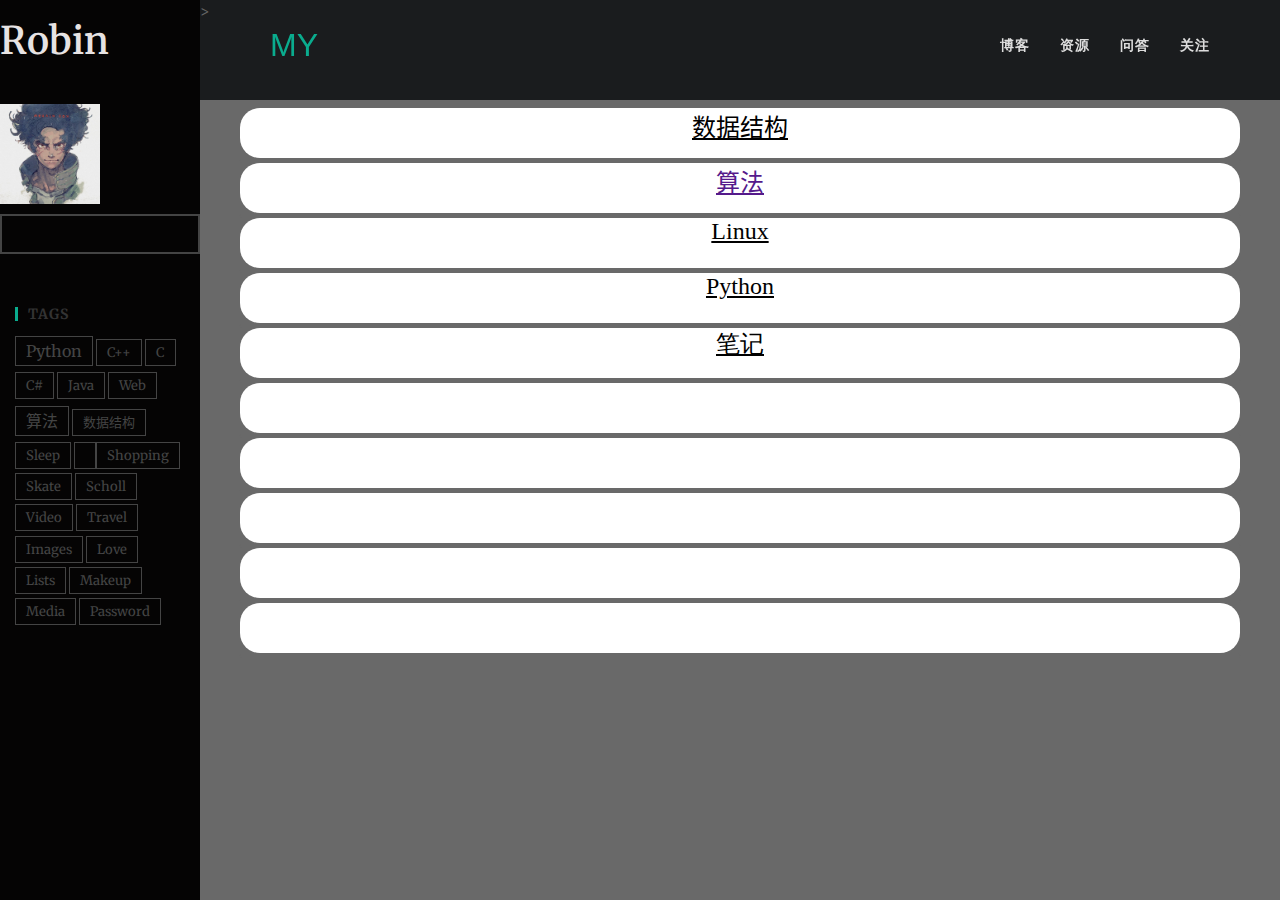
<file: index.html>
<html>


<frameset border = "0" cols="200,*,0">

    <frame noresize = "noresize" src="first.html"/>
    
<frameset rows="100m,*,0">

    <frame noresize = "noresize" src="moban.html" name=12/>
    <frame noresize = "noresize" src="third.html" name=13/>
    
</frameset>


</frameset>










</html>
</file>
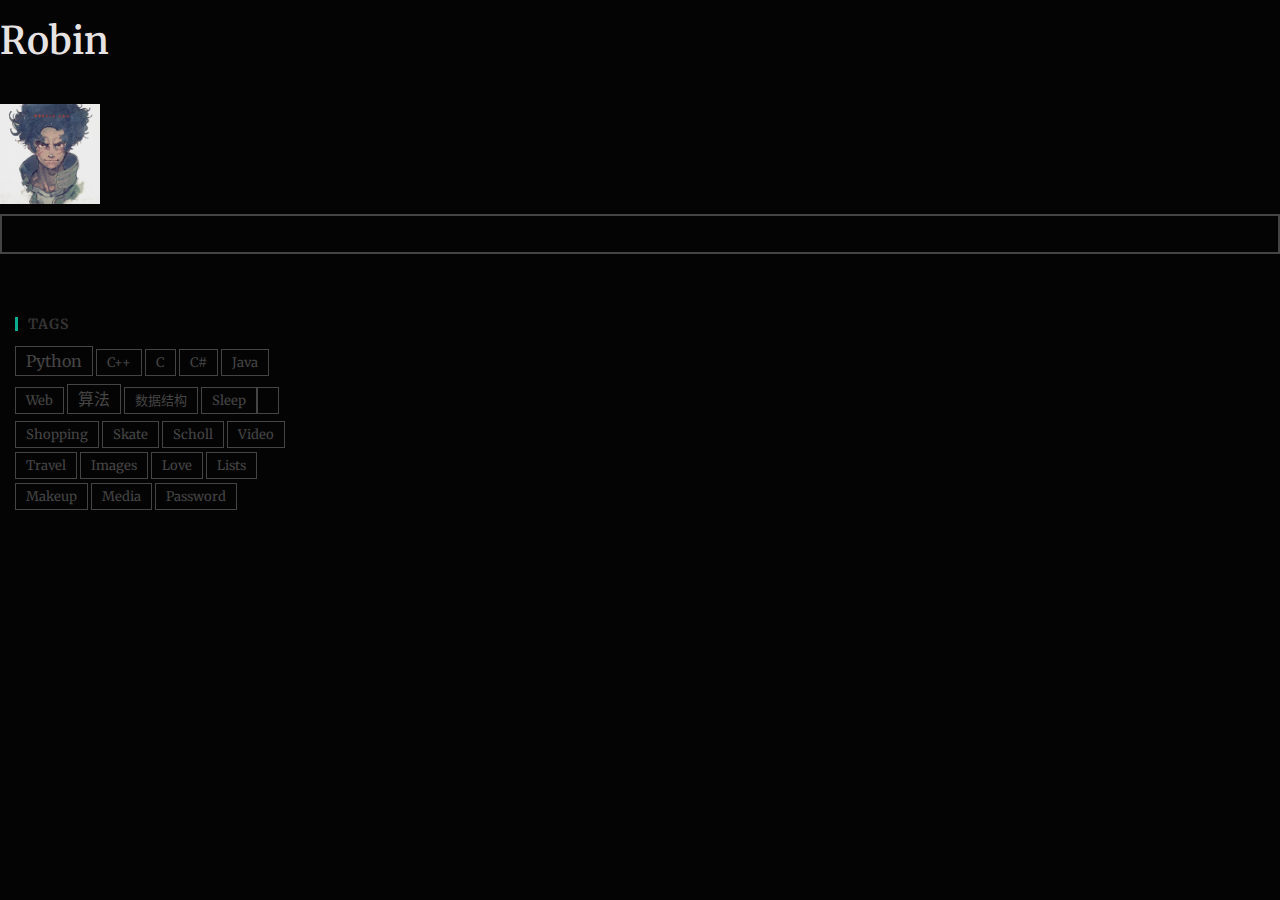
<file: first.html>
<html lang="zh-cn">

<head>
     <!-- META DATA -->
     <meta charset="utf-8" />
     <meta http-equiv="X-UA-Compatible" content="IE=edge" />
     <meta name="viewport" content="width=device-width, initial-scale=1" />
     <meta name="description" content="Free Bootstrap Themes by HTML5XCSS3 dot com - Free Responsive Html5 Templates">
     <meta name="author" content="#">
 
     <title>Justice - Free Bootstrap Themes</title>
   
     <!-- Bootstrap Core CSS -->
     <link rel="stylesheet" href="css/bootstrap.min.css"  type="text/css">
     
     <!-- Owl Carousel Assets -->
     <link href="owl-carousel/owl.carousel.css" rel="stylesheet">
     <!-- <link href="owl-carousel/owl.theme.css" rel="stylesheet"> -->
     
     <!-- Custom CSS -->
     <link rel="stylesheet" href="css/style.css">
     
     <!-- Custom Fonts -->
     <link rel="stylesheet" href="font-awesome-4.4.0/css/font-awesome.min.css"  type="text/css">
     <link href='http://fonts.googleapis.com/css?family=Asap:400,700' rel='stylesheet' type='text/css'>
     
     <!-- HTML5 Shim and Respond.js IE8 support of HTML5 elements and media queries -->
     <!-- WARNING: Respond.js doesn't work if you view the page via file:// -->
     <!--[if lt IE 9]>
         <script src="js/html5shiv.js"></script>
         <script src="js/respond.min.js"></script>
     <![endif]-->
     
    <style>
      #homefirst{
          background-color: rgb(5, 4, 4);
      }
      #a
      {
        color: rgb(231, 227, 227);
      }
      #a_1{

        width: 100;
        height: 100;
        

      }
      #a_2{

      }
      #a_3{
        color: rgb(236, 236, 241);
      }
      #b_1{
        font-size: medium;
      }
      #b_2{
        font-size: medium;
      }
    </style>


</head>
<body>


</body>

<body id="homefirst">
<div>
    <div>
           <h1 class="title-blog" id="a_3">
            <a href="分割.html" id="a">Robin</a>
           </h1>
    </div>
    <div id="a">
        <h1>

        </h1>
        <br>
        <img src="touxiang.jpg" alt="" id="a_1">
        <input type="text" id="a_2">
        <br>

    </div>
</div>

<div id="b">


</div>

</body>





<footer>

  <div class="col-footer col-md-3">
    <h2 class="footer-title">Tags</h2>
    <div class="footer-tags">
      <a href="#" id="b_1">python</a>
      <a href="#">c++</a>
      <a href="#">c</a>
      <a href="#">c#</a>
      <a href="#">java</a>
      <a href="#">web</a>
      <a href="#" id="b_2">算法</a>
      <a href="#">数据结构</a>
      <a href="#">sleep</a>
      <a href="#"></a>
      <a href="#">shopping</a>
      <a href="#">skate</a>
      <a href="#">scholl</a>
      <a href="#">video</a>
      <a href="#">travel</a>
      <a href="#">images</a>
      <a href="#">love</a>
      <a href="#">lists</a>
      <a href="#">makeup</a>
      <a href="#">media</a>
      <a href="#">password</a>
    </div>
  </div>


</footer>

























</html>
</file>
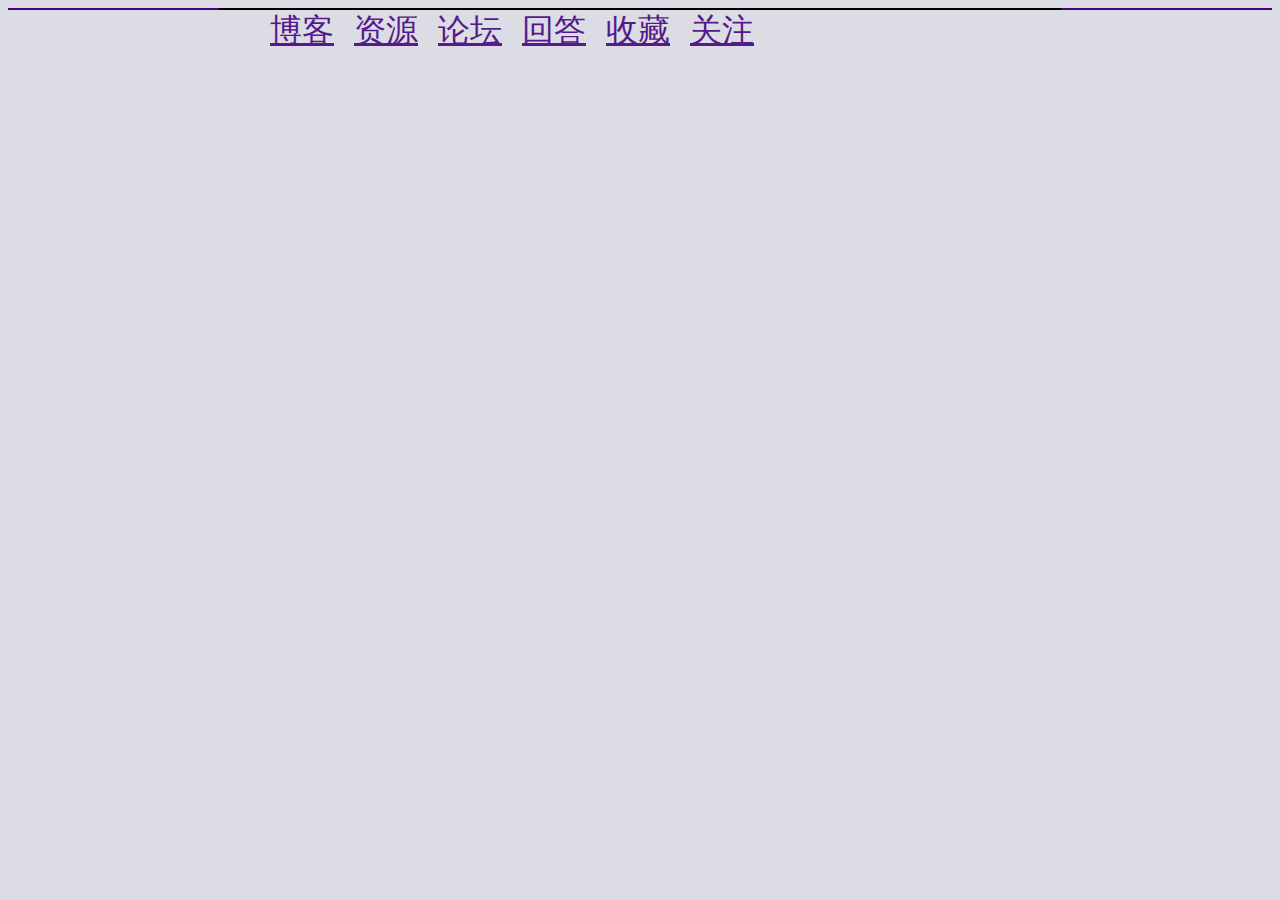
<file: second.html>
<html>
<head>
    <style>

        #na{
            background-color: rgb(220, 220, 228);
        }
        #a{
            background-color: indigo;
        }      

        #a_1{
            width: 800px;
            background: pink;
            border: 1px solid black;
            margin: auto;
        }
        #a_1 ul{
            display: table;
            list-style-type: none;
         
            margin-left: auto;
            margin-right: auto;
        }
        #a_1 li{
            float: left;
            font-size: xx-large;
            color: ivory;
            margin: 0 10px;
            text-align: center;
        }
    </style>

</head>

<body id = "na">
    <div id="a">
        
        <ul class = "con" id = "a_1" style="white-space:nowrap">
        
            <li id = "a_2"  style='display:inline-block'>
                <a href="">博客</a>
            </li>
            <li id = "a_3"  style='display:inline-block'>
                <a href="">资源</a>
            </li>
            <li id = "a_4" style='display:inline-block'>
                <a href="">论坛</a>
            </li>
            <li id = "a_5" style='display:inline-block'>
                <a href="">回答</a>
            </li>
            <li id = "a_6" style='display:inline-block'>
                <a href="">收藏</a>
            </li>
            <li id = "a_7" style='display:inline-block'>
                <a href="">关注</a>
            </li>

        </ul>
    </div>

</body>





</html>
</file>
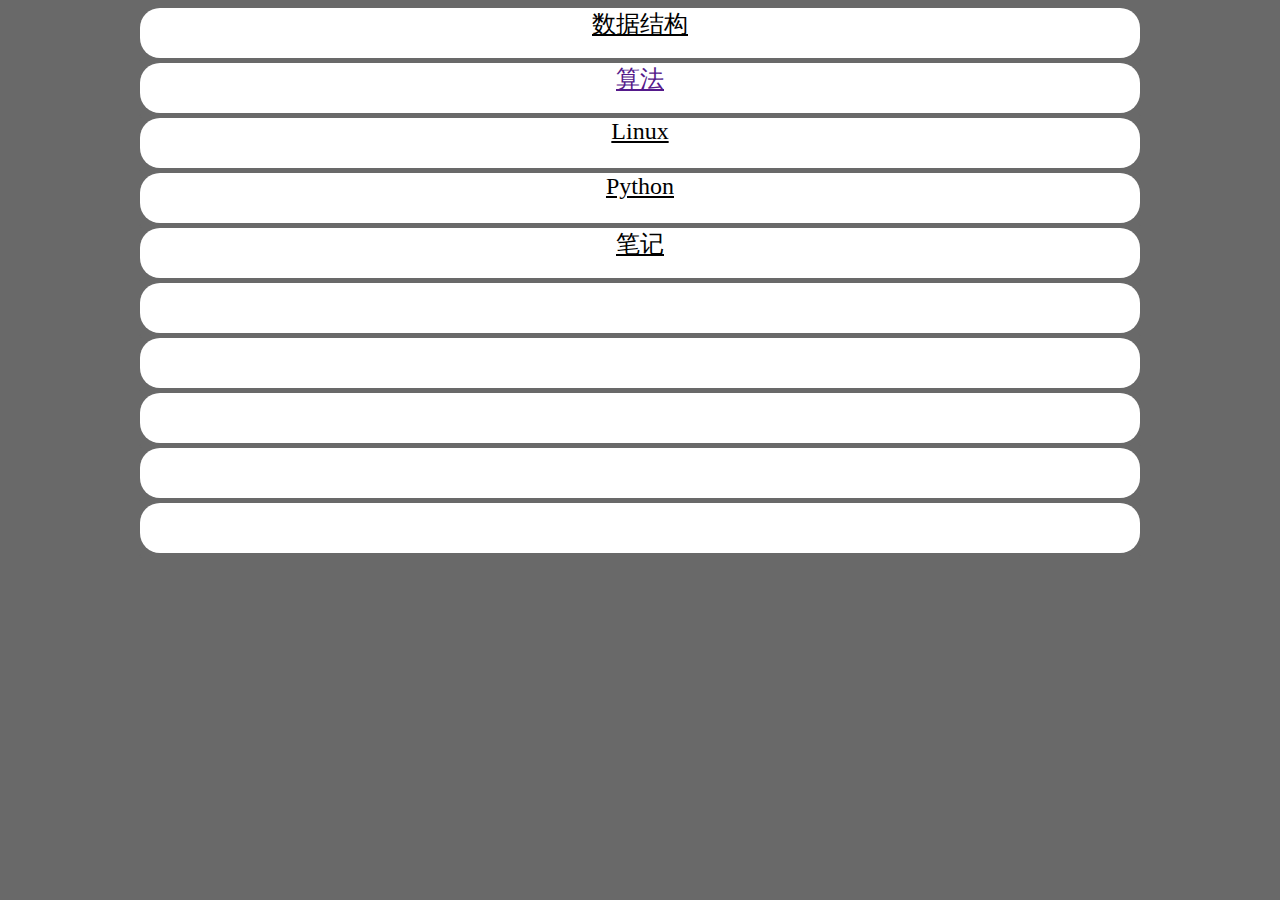
<file: third.html>
<html>

    <head>
        <style>
            #a{
                background-color: dimgrey;
            }
            #box_1 {
        
            width: 1000px;
            height: 50px;
            margin: 0 auto;
            background: rgb(255, 255, 255);
            text-align: center;
            border-radius: 20px;
            }
            #a_1{
                color: black;
                font-size: x-large;
            }
            #box_2 {
            width: 1000px;
            height: 5px;
            margin: 0 auto;
            background: dimgrey;
            text-align: center;
            border-radius: 20px;
            }
            #box_3 {
            width: 1000px;
            font-size: medium;
            font-size: x-large;
            height: 50px;
            margin: 0 auto;
            background: rgb(255, 255, 255);
            text-align: center;
            border-radius: 20px;
            }
            #a_2{
                font-size: x-large;
            }
            #box_4 {
            width: 1000px;
            height: 5px;
            margin: 0 auto;
            background: dimgrey;
            text-align: center;
            border-radius: 20px;
            }
            #box_5 {
            width: 1000px;
            height: 50px;
            margin: 0 auto;
            background: rgb(255, 255, 255);
            text-align: center;
            border-radius: 20px;
            }
            #a_3{
                font-size: x-large;
                color: black;
            }
            #box_6 {
            width: 1000px;
            height: 5px;
            margin: 0 auto;
            background: dimgrey;
            text-align: center;
            border-radius: 20px;
            }
            #box_7 {
            width: 1000px;
            height: 50px;
            margin: 0 auto;
            background: rgb(255, 255, 255);
            text-align: center;
            border-radius: 20px;
            }
            #a_4{
                font-size: x-large;
                color: black;
            }
            #box_8 {
            width: 1000px;
            height: 5px;
            margin: 0 auto;
            background: dimgrey;
            text-align: center;
            border-radius: 20px;
            }
            #a_5{
                font-size: x-large;
                color: black;
            }
            #box_9 {
            width: 1000px;
            height: 50px;
            margin: 0 auto;
            background: rgb(255, 255, 255);
            text-align: center;
            border-radius: 20px;
            }
            #box_10 {
            width: 1000px;
            height: 5px;
            margin: 0 auto;
            background: dimgrey;
            text-align: center;
            border-radius: 20px;
            }
            #box_11 {
            width: 1000px;
            height: 50px;
            margin: 0 auto;
            background: rgb(255, 255, 255);
            text-align: center;
            border-radius: 20px;
            }
            #box_12 {
            width: 1000px;
            height: 5px;
            margin: 0 auto;
            background: dimgrey;
            text-align: center;
            border-radius: 20px;
            }
            #box_13 {
            width: 1000px;
            height: 50px;
            margin: 0 auto;
            background: rgb(255, 255, 255);
            text-align: center;
            border-radius: 20px;
            }
            #box_14 {
            width: 1000px;
            height: 5px;
            margin: 0 auto;
            background: dimgrey;
            text-align: center;
            border-radius: 20px;
            }
            #box_15 {
            width: 1000px;
            height: 50px;
            margin: 0 auto;
            background: rgb(255, 255, 255);
            text-align: center;
            border-radius: 20px;
            }
            #box_16 {
            width: 1000px;
            height: 5px;
            margin: 0 auto;
            background: dimgrey;
            text-align: center;
            border-radius: 20px;
            }
            #box_17 {
            width: 1000px;
            height: 50px;
            margin: 0 auto;
            background: rgb(255, 255, 255);
            text-align: center;
            border-radius: 20px;
            }
            #box_18 {
            width: 1000px;
            height: 5px;
            margin: 0 auto;
            background: dimgrey;
            text-align: center;
            border-radius: 20px;
            }
            #box_19 {
            width: 1000px;
            height: 50px;
            margin: 0 auto;
            background: rgb(255, 255, 255);
            text-align: center;
            border-radius: 20px;
            }
            #box_20 {
            width: 1000px;
            height: 5px;
            margin: 0 auto;
            background: dimgrey;
            text-align: center;
            border-radius: 20px;
            }
            
        </style>
    </head>

    <body id="a">
        <div id="box_1">
            <a href="" id="a_1">数据结构</a>
        </div>
        <div id="box_2">
            <a href=""></a>
        </div>
        <div id="box_3">
            <a href="" id="a_2">算法</a>
        </div>
        <div id="box_4">
            <a href=""></a>
        </div>
        <div id="box_5">
            <a href="" id="a_3">Linux</a>
        </div>
        <div id="box_6">
            <a href=""></a>
        </div>
        <div id="box_7"> <a href="" id="a_4">Python</a></div>
        <div id="box_8"> <a href=""></a></div>
        <div id="box_9"> <a href="" id="a_5">笔记</a></div>
        <div id="box_10"> <a href=""></a></div>
        
        <div id="box_11">
            <a href="" id="a_6"></a>
        </div>
        <div id="box_12">
            <a href=""></a>
        </div>
        <div id="box_13">
            <a href="" id="a_7"></a>
        </div>
        <div id="box_14">
            <a href=""></a>
        </div>
        <div id="box_15">
            <a href="" id="a_8"></a>
        </div>
        <div id="box_16">
            <a href=""></a>
        </div>
        <div id="box_17"> <a href="" id="a_9"></a></div>
        <div id="box_18"> <a href=""></a></div>
        <div id="box_19"> <a href="" id="a_10"></a></div>
        <div id="box_20"> <a href=""></a></div>
    </body>
</html>
</file>
<file: css/style.css>
/* ==== Google font ==== */
@import url(https://fonts.googleapis.com/css?family=Merriweather);
@import url(https://fonts.googleapis.com/css?family=Open+Sans);

/* ---------------------------------------------------------------------------- */
/* ------------------------------------Html-Body------------------------------- */
/* ---------------------------------------------------------------------------- */
body {font-family: 'Merriweather', serif;color: #666;background: #1A1C1E;font-size: 14px;line-height: 1.6em;font-weight: 400;position: relative;}
html, body {width:100%; padding:0; margin:0;}

::-moz-selection{background:#000;color:#fff;text-shadow:none}
::selection{background:#000;color:#fff;text-shadow:none}
/* ---------------------------------------------------------------------------- */
/* ---------------------------------------------------------------------------- */
/* ---------------------------------------------------------------------------- */
html { -webkit-text-size-adjust: none;}
.video embed,.video object,.video iframe { width: 100%;  height: auto;}
img{max-width:100%;	height: auto;width: auto\9; /* ie8 */}
figure { margin: 0; }

h1 {font-size: 38px;}
h2 {font-size: 36px;}
h3 {font-size: 32px;}
h4 {font-size: 28px;}
h5 {font-size: 24px;}
h6 {font-size: 20px;}

h1,h2,h3,h4,h5,h6 {font-weight: 600;color: #111;}

p { color:#816943;}

a {
   color: #333;
   -webkit-transition: all .2s ease-in-out;
   -moz-transition: all .2s ease-in-out;
   transition: all .2s ease-in-out;
}

a:hover,
a:focus {text-decoration: underline;color: #333;}

input:not([type]), input[type="color"], input[type="email"], input[type="number"], input[type="password"], input[type="tel"], input[type="url"], input[type="text"], input[type="search"], textarea, .form-control, select {
    border: 2px solid #E7E7E7;
    border-radius: 0 0 0 0;
    box-shadow: none;
    color: #999999;
    display: block;
    font-size: 14px;
    font-weight: normal;
    height: 40px;
    line-height: 1.2;
    margin: 10px 0;
    outline: medium none;
    padding: 5px 10px 0;
    transition: border-color 0.2s ease-in-out 0s, color 0.2s ease-in-out 0s;
    width: 100%;
	background-color: transparent;
    border: 2px solid #444444;
}

.f-right{float: right;}
.f-left{float: left;}
.t-center{text-align: center; margin: 0 auto;}
.t-right{text-align: right;}
.t-left{text-align: left;}

.post{}
.post:after, .post:before, article:after, article:before, section:after, section:before{clear: both; content: '\0020'; display: block; visibility: hidden; width: 0; height: 0;}

.clear{content: "\0020"; display: block; height: 0; clear: both; visibility: hidden; }
.clearfix:after, .clearfix:before{clear: both; content: '\0020'; display: block; visibility: hidden; width: 0; height: 0;}
.copyrights{
	text-indent:-9999px;
	height:0;
	line-height:0;
	font-size:0;
	overflow:hidden;
}
.no-gutter > [class*=col-] {
    padding-right: 0;
    padding-left: 0;
}

.text-primary {
    color: #0AAC8E;
}

hr{max-width: 50px;
    border-color: #0AAC8E;
    border-width: 5px;}

/* ---------------------------------------------------------------------------- */
/* ----------------------------------Navbar------------------------------------ */
/* ---------------------------------------------------------------------------- */
.navbar-default .navbar-nav > .active > a, .navbar-default .navbar-nav > .active > a:hover, .navbar-default .navbar-nav > .active > a:focus{background: none;}
.navbar-default {border-color: transparent;background-color: #222;}
.navbar-default .navbar-brand {font-family: Helvetica,Arial,cursive;color: #0AAC8E;}
.navbar-default .navbar-brand:hover,
.navbar-default .navbar-brand:focus,
.navbar-default .navbar-brand:active,
.navbar-default .navbar-brand.active {color: #fec503;}

.navbar-default .navbar-collapse {border-color: rgba(255,255,255,.02);}

.navbar-default .navbar-toggle {border: none;background-color: #0AAC8E;}
.navbar-default .navbar-toggle span.icon-bar{background-color: #fff;}
.navbar-default .navbar-toggle:hover,
.navbar-default .navbar-toggle:focus {background-color: #0AAC8E;}

.navbar-default .nav li a {text-transform: uppercase;font-family: Helvetica,Arial,sans-serif;font-weight: bold;letter-spacing: 1px;color: #ddd;}
.navbar-default .nav li a:hover,
.navbar-default .nav li a:focus {outline: 0;color: #fff;}

.navbar-default .navbar-nav>.active>a {border-radius: 0;color: #ddd;background: none;}
.navbar-default .navbar-nav>.active>a:hover,
.navbar-default .navbar-nav>.active>a:focus {}

@media(min-width:768px) {
    .navbar-default {
        padding: 20px 0;
        border: 0;
        background-color: transparent;
        -webkit-transition: padding .3s;
        -moz-transition: padding .3s;
        transition: padding .3s;
    }

    .navbar-default .navbar-brand {
        font-size: 2em;
        -webkit-transition: all .3s;
        -moz-transition: all .3s;
        transition: all .3s;
    }
    .navbar-default.navbar-shrink {
        padding: 0;
        background-color: rgba(0, 0, 0, 0.9);
    }
	
	.navbar-default.navbar-shrink .nav li a{color: #ddd;}
	.navbar-default.navbar-shrink .nav li a:hover,
	.navbar-default.navbar-shrink .nav li a:focus
	{color: #fff;}
	
    .navbar-default.navbar-shrink .navbar-brand {
        font-size: 1.5em;
    }
}

/* Carousel Styles */
.carousel-inner {position: relative;z-index: -1;}
.carousel-inner::before{background: rgba(0, 0, 0, 0.6) linear-gradient(transparent, #1a1c1e) repeat scroll 0 0;bottom: 0;content: "";display: block;height: 100%;left: 0;position: absolute;width: 100%;z-index: 10;}
.carousel-inner img {width: 100%;}

.carousel-control {width: 0;}
.carousel-control.left,
.carousel-control.right {opacity: 1;filter: alpha(opacity=100);background-image: none;background-repeat: no-repeat;text-shadow: none;}
.carousel-control .glyphicon-chevron-left, 
.carousel-control .glyphicon-chevron-right, 
.carousel-control .icon-prev, 
.carousel-control .icon-next {position: absolute;top: 45%;z-index: 5;display: inline-block;}
.carousel-control .glyphicon-chevron-left,
.carousel-control .icon-prev {left: 30px;}
.carousel-control .glyphicon-chevron-right,
.carousel-control .icon-next {right: 30px;}
.carousel-control.left span:hover,
.carousel-control.right span:hover {opacity: .7;filter: alpha(opacity=70);}


.carousel-inner > .item {margin-left:0;margin-top:0;margin-bottom:0;padding-left: 0;width: 100%;height: auto;}
.carousel-inner > .item > img,
.carousel-inner > .item > a > img {display: block;max-width: 100%;height: auto;margin-left:0;padding-left: 0;}

/* Carousel Header Styles */
.header-text {position: absolute;top: 25%;left: 8%;right: auto;width: 85%;color: #fff;z-index: 9999;border-bottom: 2px solid #fff;padding-bottom: 60px;}
.header-text h1{margin-top: 0;margin-bottom: 0;text-transform: uppercase;font-weight: 700;color: #fff;font-size: 65px;}
.header-text hr{margin: 30px auto;}
.header-text p{ margin-bottom: 50px;font-size: 18px;font-weight: 300;color: rgba(255,255,255,.7);}
.header-text .btn-primary{background-color: #0AAC8E;border:none;padding: 10px 20px;}


/* ---------------------------------------------------------------------------- */
/* ----------------------------------Header------------------------------------ */
/* ---------------------------------------------------------------------------- */	
.sub-page header{min-height: 250px;padding: 130px 7px 0;}
.index-page header{margin-top: -220px;margin-bottom: 250px;}
@media(max-width:767px){
	.index-page header{margin-top: 130px;margin-bottom: 0px;}
}
.site-branding {
    display: inline-block;
    float: left;
    margin: 0;
}
h2.site-description {
    margin: 7px;
    padding-left: 1.2em;
	font-size: 14px;
	font-weight: 300;
}
.site-title, .site-description {
    display: inline-block;
    margin: 0;
    vertical-align: top;
	text-shadow: 0 2px 0 rgba(0, 0, 0, 0.4);
	color: #fff;
}
h1.site-title{font-size: 31px;text-transform: uppercase;color: #fff;border-right: 1px solid #fff;padding-right: 1em;}
h1.site-title a{color: #fff;margin: 0;}
h1.site-title a:hover {text-decoration: none;}

.social-links{float: right;}
.social-links i.fa{color: #fff;text-shadow: 0 2px 0 rgba(0, 0, 0, 0.4);font-size: 27px;margin: 0 4px;}

/* ---------------------------------------------------------------------------- */
/* ---------------------------------Content------------------------------------ */
/* ---------------------------------------------------------------------------- */	
#page-content{}

/* ---HomePage--- */
.index-page .box-content {padding: 100px 0;}
.index-page .box-content.box-1 {margin-top: -300px;}
@media(max-width:767px){
	.index-page .box-content.box-1 {margin-top: 0;}
}
.box-content.box-1 .box-item{background-color: #fff;margin: 0 auto 30px;max-width: 500px;}
.box-content.box-1 .box-item:hover img{opacity: 0.9;} 
.box-content.box-1 .box-item .content{padding: 10px 30px 30px;} 
.box-content.box-1 .box-item img {width: 100%;}
.box-content.box-1 .box-item a{color: #0aac8e;font-weight: bold;}
.box-content.box-1 .box-item .content h3{font-weight: 500;color: #333;font-size: 24px;margin-bottom: 20px;} 
.box-content.box-1 .box-item .content span{color: #bbb;font-size: 15px;}

/* ----------------- */
/* ---MainContent--- */
#main-content {margin: 0 0 80px;background: #fff;}
@media(max-width:767px){
}

article{}
article:after, article:before{clear: both; content: '\0020'; display: block; visibility: hidden; width: 0; height: 0;}
article .info {margin: 5px 0 10px 0;}
article .info span{display: block;}
article .info a{color: #17B3E8;text-decoration: none;}
article .info a:hover {color:#000;}
article h1 {font-size: 30px;}
article h2 {font-size: 22px;}
article img{width:auto;}
article .art-content{padding: 50px;}

/* ----------------- */
/* -----SideBar----- */
#sidebar{}

.widget{padding: 50px;}
.widget:after, .widget:before{clear: both; content: '\0020'; display: block; visibility: hidden; width: 0; height: 0;}
.widget ul li{list-style:none;}
.widget .heading { margin: 20px 0;}
.widget .heading h4 {font-size: 25px;}
.widget .content {margin-top:30px;}

.wid-related {}
.wid-related h4{font-weight: 500;font-size: 20px;}

/* ---------------------------------------------------------------------------- */
/* ----------------------------------Footer------------------------------------ */
/* ---------------------------------------------------------------------------- */
footer{color: #444;font-size: 13px;}
footer ul {padding: 0;margin-top: 10px;}
footer ul li{list-style: none;}
footer a {color: #444;}
footer a:hover {color: #fff;text-decoration: underline;}	

footer .col-footer{margin: 10px 0 30px;}

footer .wrap-footer{padding:40px 0; background-color:#EAECEE;}
footer .bottom-footer{background-color: #EAECEE;color: #fff;text-align: center;padding: 40px 0px 70px;}
footer .bottom-footer a{font-weight: bold;}
footer .bottom-footer a:hover{color: #444;}
footer ul.social-buttons li a{display: block;width: 35px;height: 35px;border-radius: 100%;font-size: 20px;color: #222;background-color: #fff;transition-duration: 0.4s;}
footer ul.social-buttons li a:hover{background-color: #0aac8e;color: #fff;}
footer ul.social-buttons li a i{margin-top: 7px;}

.footer-title:before {background-color: #0aac8e;content: "";height: 1em;left: 0;margin-top: -0.5em;position: absolute;top: 50%;width: 3px;}
.footer-title {display: block;font-weight: bold;letter-spacing: 1px;margin-top: -5px;padding-left: 13px;position: relative;text-transform: uppercase;font-size: 14px;color: #333;margin-top: 20px;}

.footer-tags a{color: #444; border: 1px solid #444; padding: 4px 10px;line-height: 2.4;font-size: 13px;text-transform: capitalize;}
.footer-tags a:hover{color: #fff;text-decoration: none;background: #0aac8e;border: 1px solid #0aac8e;}

.widget_recent_entries li{
    border-bottom: 1px solid rgba(255, 255, 255, 0.1);
    color: #999999;
    font-size: 11px;
    margin-bottom: 0;
    padding: 15px 0 16px;
    text-transform: uppercase;
}
 .widget_recent_entries li a:before {
    content: "";
    font-family: "FontAwesome";
    left: 0;
    line-height: 1;
    margin-top: -5px;
    position: absolute;
    top: 50%;
}
.widget_recent_entries li a {font-weight:bold;text-transform:uppercase;color: #444;display:inline-block;position:relative;padding-left:14px;letter-spacing:1px;font-size: 10px;}
/* ---------------------------------------------------------------------------- */
/* -------------------------------------Contact-------------------------------- */
/* ---------------------------------------------------------------------------- */
.contact h2{font-size: 34px; font-weight: 500;letter-spacing: 3px;padding-top: 20px ;text-align: center;}

#contact_form {padding:25px;}

#ff label {cursor:pointer;margin:px 0;display:block;font-weight:bold;}
#ff input {display:block;width:100%;color:#000;padding:10px;margin: 5px 0 25px 0;}
#ff textarea {display:block;width:100%;height:200px;background-color:#fff; color:#000;padding:10px;margin: 5px 0 25px 0;}

#ff .sendButton {border: none;cursor:pointer;background-color: #000;-webkit-border-radius:3px;-moz-border-radius:3px;border-radius:3px;;width:100px;color:#ffffff;}
#ff .sendButton:hover {background-color: #333;}

.message{text-align: center;margin: 50px 0;}
.message .wrap{	padding: 50px; background: #ffffff; border: 1px solid #333333;display: inline-block;border-radius: 5px;-webkit-border-radius: 5px;-moz-border-radius: 5px;-khtml-border-radius: 5px;}
.message .back{margin-top: 30px;}

/* ---------------------------------------------------------------------------- */
/* ------------------------------------Button---------------------------------- */
/* ---------------------------------------------------------------------------- */
.btn {
	border-radius: 2px;
	position: relative;
	display: inline-block;
	outline: none;
	color: #fff;
	text-decoration: none;
	text-transform: uppercase;
	letter-spacing: 1px;
	font-weight: 400;	
	text-shadow: 0 0 1px rgba(255,255,255,0.3);
	font-size: 13px;
}
a.btn:focus{outline: 0;}

.btn-skin {padding: 7px 20px;line-height: 26px;font-weight: bold;color: #fff;background-color: #0AAC8E;}

/* ---------------------------------------------------------------------------- */
/* ----------------------------------Background gradients---------------------------------- */
/* ---------------------------------------------------------------------------- */
.site-gradients figure:before { background-color: #000; }
.site-gradients-media:before{
	background: transparent;
	background: -webkit-linear-gradient(       top, rgba(26,28,30, 0) 0%, #1a1c1e 100% );
	background:         linear-gradient( to bottom, rgba(26,28,30, 0) 0%, #1a1c1e 100% );
}
.site-gradients-media{
	position: absolute;
	width: 100%;
	max-width: 100%;
	max-height: 100%; /* the banner will be the height of the screen size due to fixed positioning */
	left: 0;
	top: 0;
	overflow: hidden;
	z-index: -1;
}
.site-gradients-media:before{
	content: '';
	position: absolute;
	display: block;
	width: 100%;
	height: 62%;
	left: 0;
	bottom: 0;
	z-index: 1;
}
.site-gradients figure {
	position: relative;
	z-index: 0;
}
.site-gradients figure:before {
	content: '';
	position: absolute;
	display: block;
	width: 100%;
	height: 100%;
	left: 0;
	top: 0;
	opacity: .4;
	z-index: 1;
}

.site-gradients img {
	position: relative;
	width: 100%;
	height: auto;
	z-index: 0;
}
.site-gradients img {
	top: -20px;
	-webkit-transform: scaleX(-1);
	   -moz-transform: scaleX(-1);
		-ms-transform: scaleX(-1);
			transform: scaleX(-1);
	-webkit-filter: blur(10px) grayscale(100%) contrast(66%);
	   -moz-filter: blur(10px) grayscale(100%) contrast(66%);
		-ms-filter: blur(10px) grayscale(100%) contrast(66%);
			filter: blur(10px) grayscale(100%) contrast(66%);
	filter:progid:DXImageTransform.Microsoft.Blur(PixelRadius='10');
	filter: url('data:image/svg+xml;utf8,<svg xmlns="http://www.w3.org/2000/svg"><filter id="blur-grayscale-contrast"><feGaussianBlur stdDeviation="10" /><feColorMatrix type="matrix" values="0.3333 0.3333 0.3333 0 0 0.3333 0.3333 0.3333 0 0 0.3333 0.3333 0.3333 0 0 0 0 0 1 0" /><feComponentTransfer><feFuncR type="linear" slope=".66" intercept="-(0.5 * .66) + 0.5" /><feFuncG type="linear" slope=".66" intercept="-(0.5 * .66) + 0.5" /><feFuncB type="linear" slope=".66" intercept="-(0.5 * .66) + 0.5" /></feComponentTransfer></filter></svg>#blur-grayscale-contrast'); /* Firefox */
}
/* ---------------------------------------------------------------------------- */
/* --------------------------------Google-Map---------------------------------- */
/* ---------------------------------------------------------------------------- */
.maps iframe{
    pointer-events: none;
}
</file>
